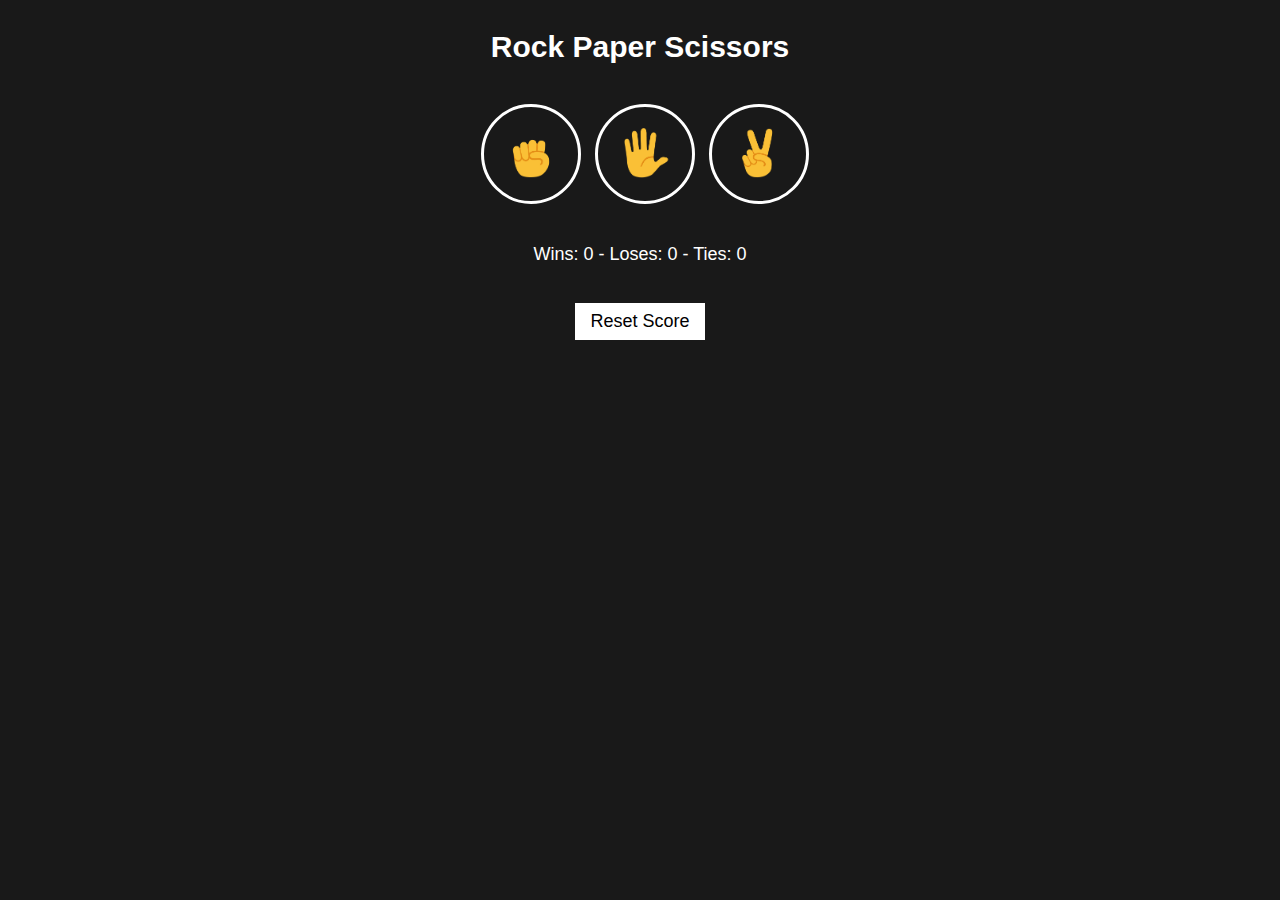
<file: index.html>
<!DOCTYPE html>
<html lang="en">
  <head>
    <meta charset="UTF-8" />
    <meta name="viewport" content="width=device-width, initial-scale=1.0" />
    <link rel="stylesheet" href="styles.css" />
    <title>Rock Paper Scissors</title>
  </head>
  <body>
    <div class="container">
      <p class="title">Rock Paper Scissors</p>

      <button class="move-btn" onclick="playGame('rock')">
        <img src="images/rock-emoji.png" alt="rock-emoji" class="move-icon" />
      </button>
      <button class="move-btn" onclick="playGame('paper')">
        <img src="images/paper-emoji.png" alt="paper-emoji" class="move-icon" />
      </button>
      <button class="move-btn" onclick="playGame('scissors')">
        <img
          src="images/scissors-emoji.png"
          alt="scissors-emoji"
          class="move-icon"
        />
      </button>

      <p class="p-result"></p>
      <p class="p-moves"></p>
      <p class="p-score"></p>

      <button class="reset-btn" onclick="reset()">Reset Score</button>
    </div>
  </body>
  <script src="app.js"></script>
</html>
</file>
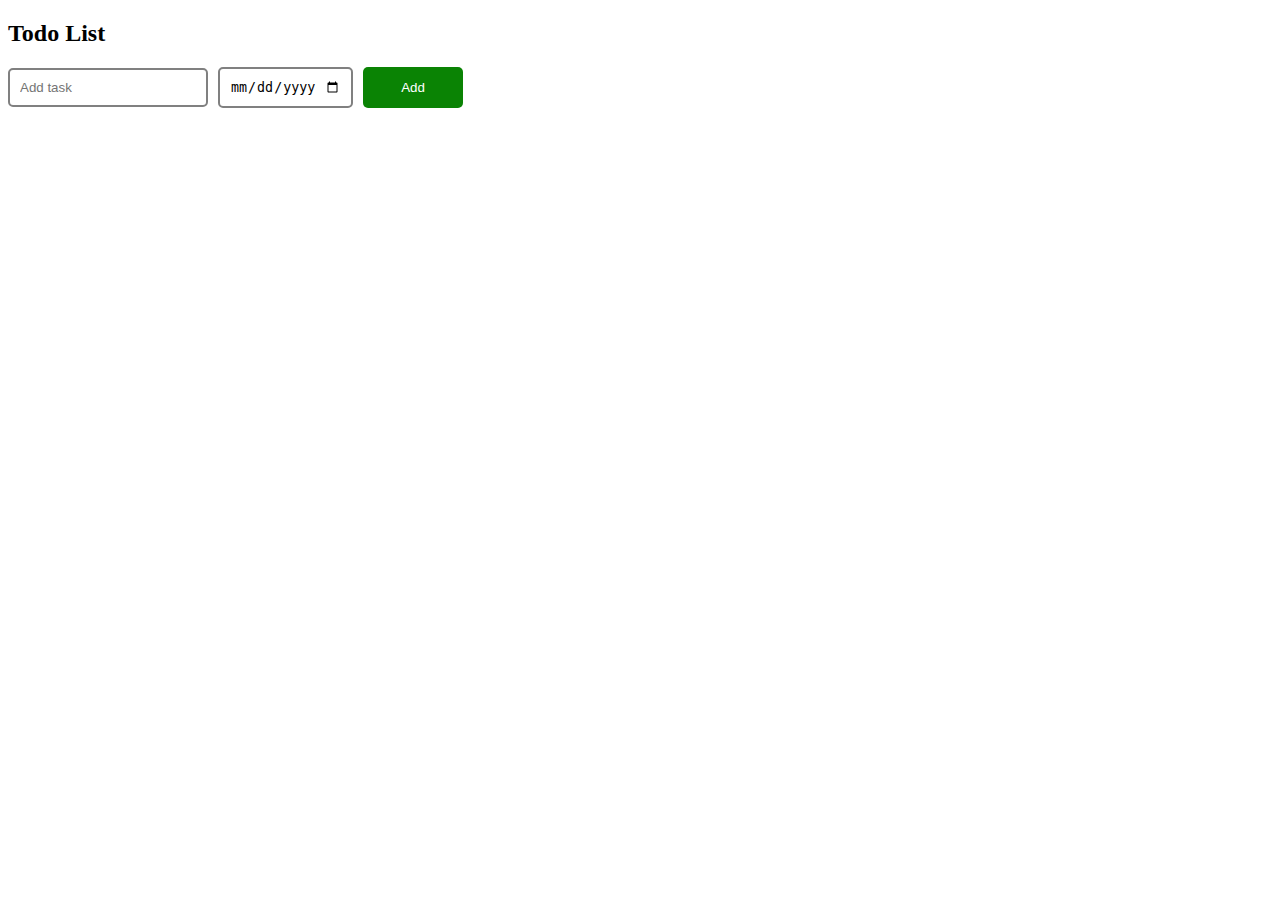
<file: todo.html>
<!DOCTYPE html>
<html lang="en">
  <head>
    <meta charset="UTF-8" />
    <meta name="viewport" content="width=device-width, initial-scale=1.0" />
    <title>Simple ToDo</title>
    <style>
      .body {
        font-family: Arial, Helvetica, sans-serif;
      }

      .input-task,
      .input-date {
        padding: 10px;
        border: 2px solid gray;
        border-radius: 5px;
      }

      .btn-add {
        background-color: #0a8304;
        color: white;
        padding: 13px 38px;
        border: none;
        border-radius: 5px;
      }

      .btn-delete {
        background-color: #d60001;
        color: white;
        padding: 13px 25px;
        border: none;
        border-radius: 5px;
      }

      .js-todo-list,
      .input-grid {
        display: grid;
        grid-template-columns: 200px 135px 100px;
        column-gap: 10px;
        row-gap: 10px;
        align-items: center;
      }

      .input-grid {
        margin-bottom: 10px;
      }

      .task-name,
      .due-date {
        font-size: 20px;
      }
    </style>
  </head>
  <body>
    <div class="container">
      <h2 class="title">Todo List</h2>

      <div class="input-grid">
        <input type="text" placeholder="Add task" class="input-task" />
        <input type="date" class="input-date" />
        <button class="btn-add" onclick="addTask()">Add</button>
      </div>

      <div class="js-todo-list"></div>
    </div>
  </body>
  <script>
    const taskList = [] === [] || JSON.parse(localStorage.getItem("task"));
    displayTask();

    function displayTask() {
      let todoListHTML = "";

      taskList.forEach((element, index) => {
        const htmlItem = `
            <div class="task-name">${element.name}</div>
            <div class="due-date">${element.dueDate}</div>
            <button class="btn-delete" onclick="deleteTask(${index})">Delete</button>
        `;
        todoListHTML += htmlItem;
      });

      document.querySelector(".js-todo-list").innerHTML = todoListHTML;
    }

    function addTask() {
      const input_task = document.querySelector(".input-task");
      const task = input_task.value;

      const input_date = document.querySelector(".input-date");
      const date = input_date.value;

      if ((date !== "") & (input_date !== "")) {
        taskList.push({ name: task, dueDate: date });
        localStorage.setItem("task", JSON.stringify(taskList));

        input_task.value = "";
        input_task.focus();

        displayTask();
      }
    }

    function deleteTask(index) {
      taskList.splice(index, 1);
      localStorage.setItem("task", JSON.stringify(taskList));
      displayTask();
    }
  </script>
</html>
</file>
<file: styles.css>
body{
    background-color: #191919;
    color: white;
    font-family: Arial, Helvetica, sans-serif;
}

.container{
    text-align: center;  
}

.title{
    font-size: 30px;
    font-weight: bold;
    text-align: center;
}

.move-icon{
    height: 50px;
}

.move-btn{
    border: 3px solid white;
    border-radius: 50px;
    background-color: #191919;
    width: 100px;
    height: 100px;
    margin-left: 10px;
    cursor: pointer;
    margin-top: 10px;
}

.p-result{
    font-size: 25px;
    font-weight: bold;
    margin-top: 30px;
    /* margin-right: 50px;
    margin-bottom: 50px;
    margin-left: 90px; */
}

.p-moves{
    margin-top: 40px;
    font-size: 16px;
}

.p-score{
    margin-top: 40px;
    font-size: 18px;
}

.reset-btn{
    padding: 8px 15px;
    margin-top: 20px;
    border: none;
    background-color: white;
    color: black;
    font-size: 18px;
    cursor: pointer;
}
</file>
